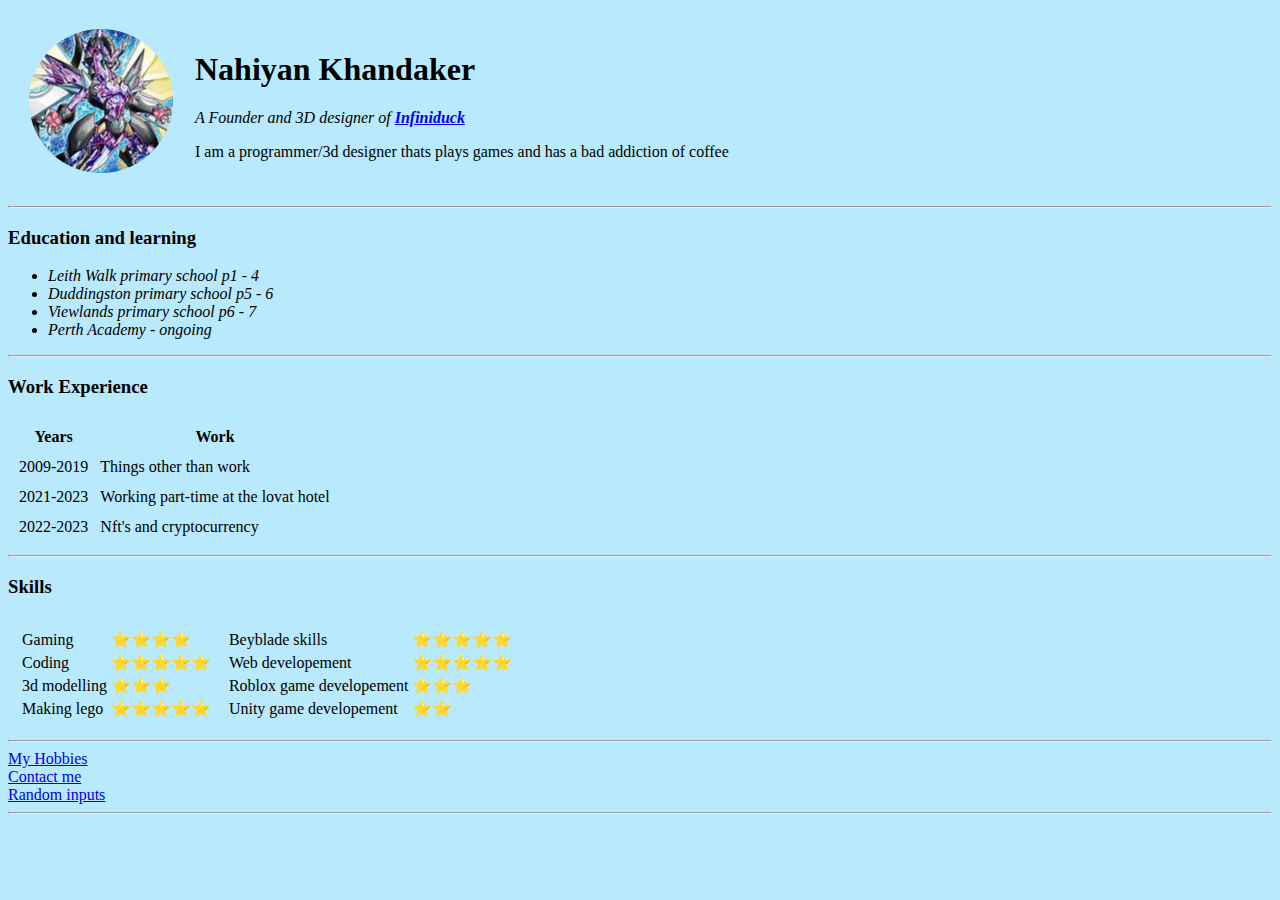
<file: index.html>
<!DOCTYPE html>
<head>
    <meta charset="UTF-8">
    <title>Nahiyan's personal site</title>
    <link rel="stylesheet" href="style.css"/>
</head>
<body>
    <table cellspacing="20">
        <tr>
            <td> <img src="./Images/Dragon.png" alt="profile"></td>
            <td>     <h1>Nahiyan Khandaker</h1>
                <p><em>A Founder and 3D designer of <strong><a  href="https://opensea.io/assets?search[query]=infiniduck">Infiniduck</a></strong></em></p>
                <p>I am a programmer/3d designer thats plays games and has a bad addiction of coffee</p></td>
        </tr>
    </table>
     <hr>
     <h3>Education and learning</h3>
    <ul>
      <li><em>Leith Walk primary school p1 - 4</em></li>
      <li><em>Duddingston primary school p5 - 6</em></li>
      <li><em>Viewlands primary school p6 - 7</em></li>
      <li><em>Perth Academy - ongoing</em></li>
    </ul>
    <hr>
    <h3>Work Experience</h3>
    <table cellspacing="10">
        <thead>
            <tr>
                <th>Years</th>
                <th>Work</th>
            </tr>
        </thead>

        <tbody>
            <tr>
                <td>2009-2019</td>
                <td>Things other than work</td>
            </tr>
            <tr>
                <td>2021-2023</td>
                <td>Working part-time at the lovat hotel</td>
            </tr>
            <tr>
                <td>2022-2023</td>
                <td>Nft's and cryptocurrency</td>
            </tr>
        </tbody>

        <tfoot>

        </tfoot>
    </table>
    <hr>
    <h3>Skills</h3>

    <table cellspacing="10">
        <tr>
            <td>
                <table>          
                    <tr>
                        <td>Gaming</td>
                        <td>⭐⭐⭐⭐</td>
                    </tr>
                    <tr>
                        <td>Coding</td>
                        <td>⭐⭐⭐⭐⭐</td>
                    </tr>
                    <tr>
                        <td>3d modelling</td>
                        <td>⭐⭐⭐</td>
                    </tr>
                    <tr>                     
                        <td>Making lego</td>
                        <td>⭐⭐⭐⭐⭐</td>
                    </tr>
            </table>
            </td>
            <td>
                <table>          
                    <tr>
                        <td>Beyblade skills</td>
                        <td>⭐⭐⭐⭐⭐</td>
                    </tr>
                    <tr>
                        <td>Web developement</td>
                        <td>⭐⭐⭐⭐⭐</td>
                    </tr>
                    <tr>
                        <td>Roblox game developement</td>
                        <td>⭐⭐⭐</td>
                    </tr>
                    <tr>
                        <td>Unity game developement</td>
                        <td>⭐⭐</td>
                    </tr>
            </table>
            </td>
        </tr>
    </table>
    <hr>
        <a href="Hobbies.html">My Hobbies</a>
        <br>
        <a href="Contact.html">Contact me</a>
        <br>
        <a href="Input.html">Random inputs</a>
    <hr>
</body>
</html>
</file>
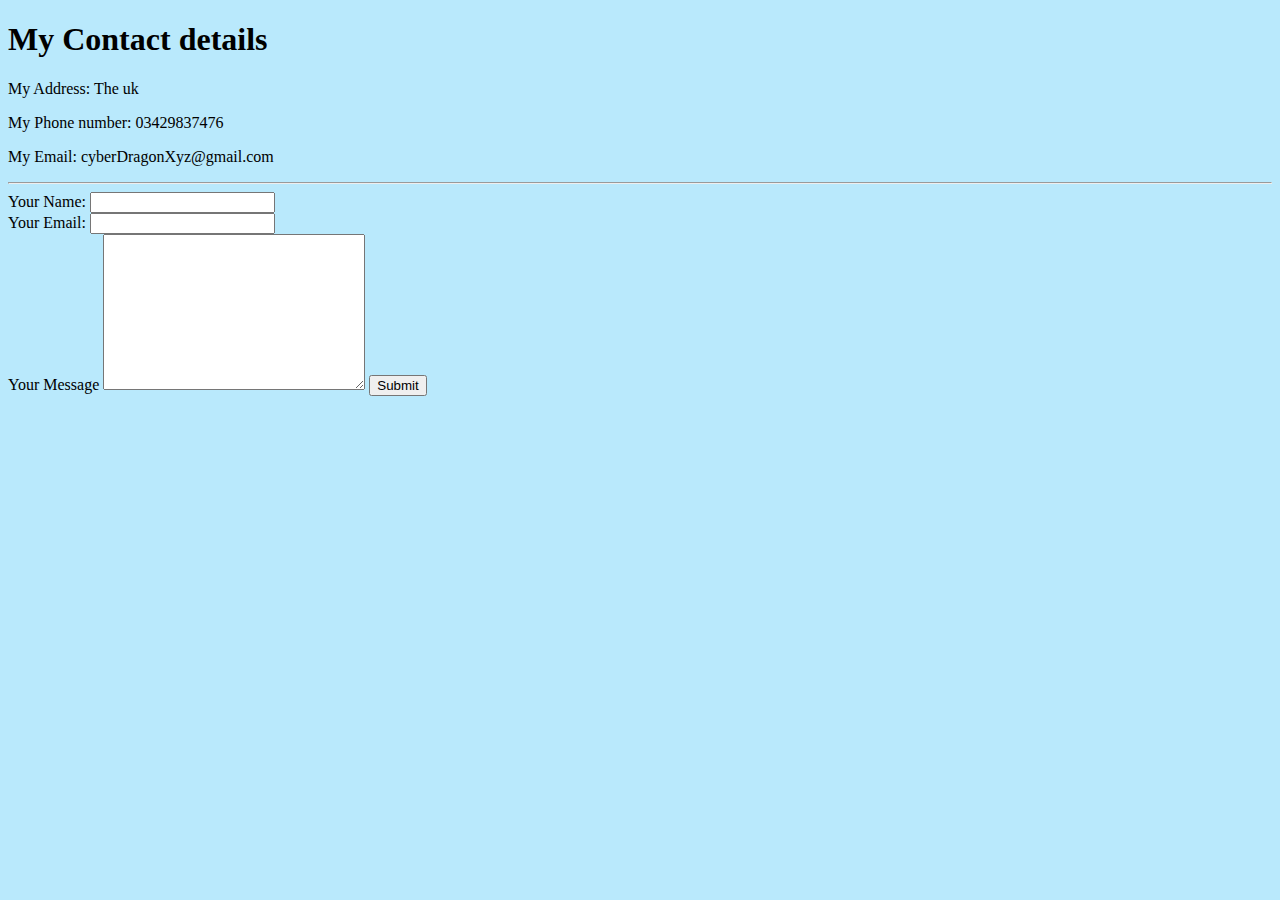
<file: Contact.html>
<!DOCTYPE html>
<html lang="en">
<head>
    <meta charset="UTF-8">
    <title>Contact</title>
    <link rel="stylesheet" href="style.css"/>
</head>
<body>
    <h1>My Contact details</h1>
    <p>My Address: The uk</p>
    <p>My Phone number: 03429837476</p>
    <p>My Email: cyberDragonXyz@gmail.com</p>
    <hr>
    <form action="mailto:moananahiyan2019@gmail.com" method="post" enctype="text/plain">
        <label>Your Name:</label>
        <input type="text" name="yourName" value=""><br>
        <label>Your Email:</label>
        <input type="email" name="yourEmail" value=""><br>
        <label>Your Message</label>
        <textarea name="yourMessage" id="" cols="30" rows="10"></textarea>
        <input type="submit" name=""><br>
    </form>
</body>
</html>
</file>
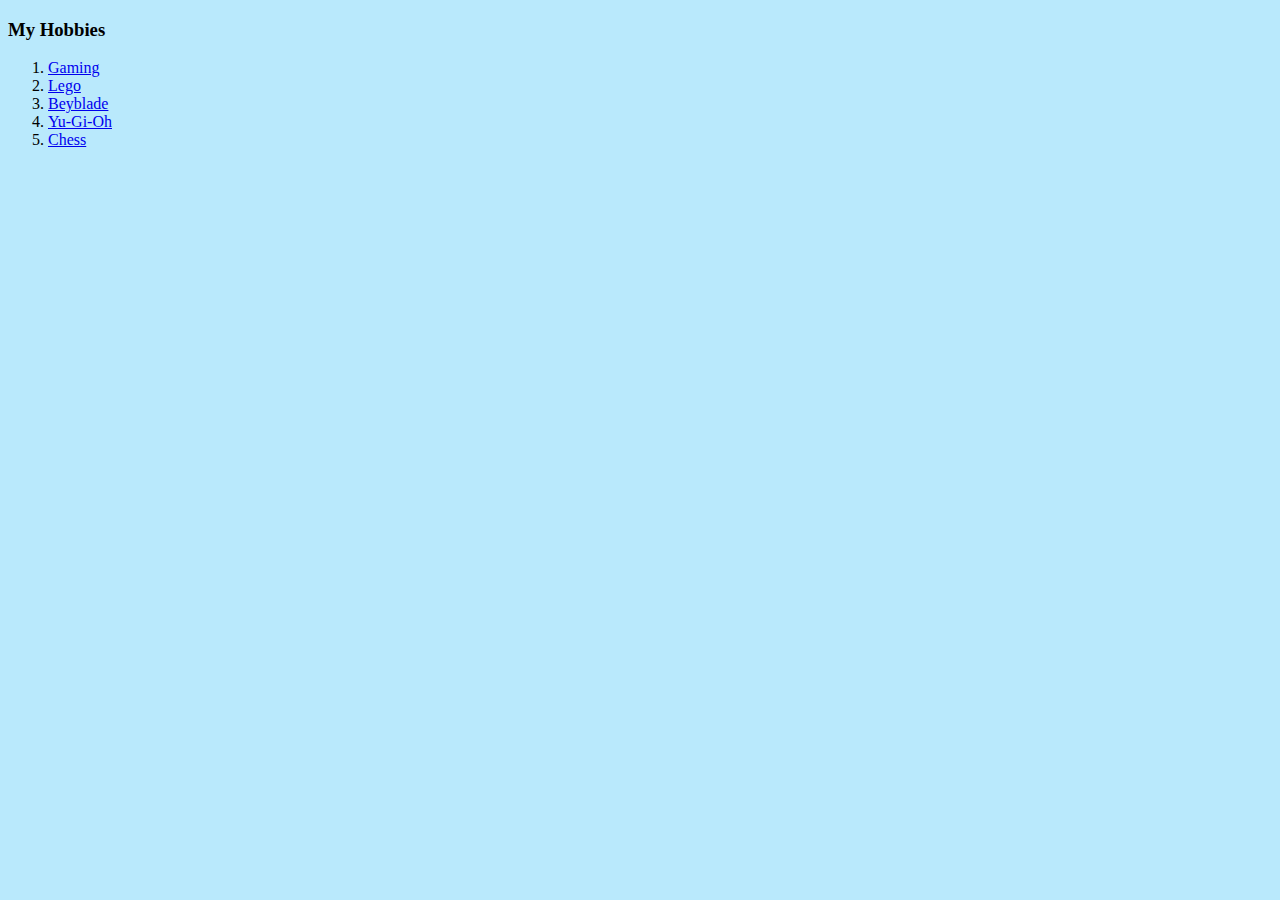
<file: Hobbies.html>
<!DOCTYPE html>
<head>
    <meta charset="UTF-8">
    <title>Hobbies</title>
    <link rel="stylesheet" href="style.css"/>
</head>
<body>
     <h3>My Hobbies</h3>
    <ol>
        <li><a href="https://store.steampowered.com/">Gaming</a></li>
        <li><a href="https://www.lego.com/en-gb">Lego</a></li>
        <li><a href="https://beybladehub.com/">Beyblade</a></li>
        <li><a href="https://www.yugioh-card.com/en/">Yu-Gi-Oh</a></li>
        <li><a href="https://chess.com/">Chess</a></li>
    </ol>
</body>
</html>
</file>
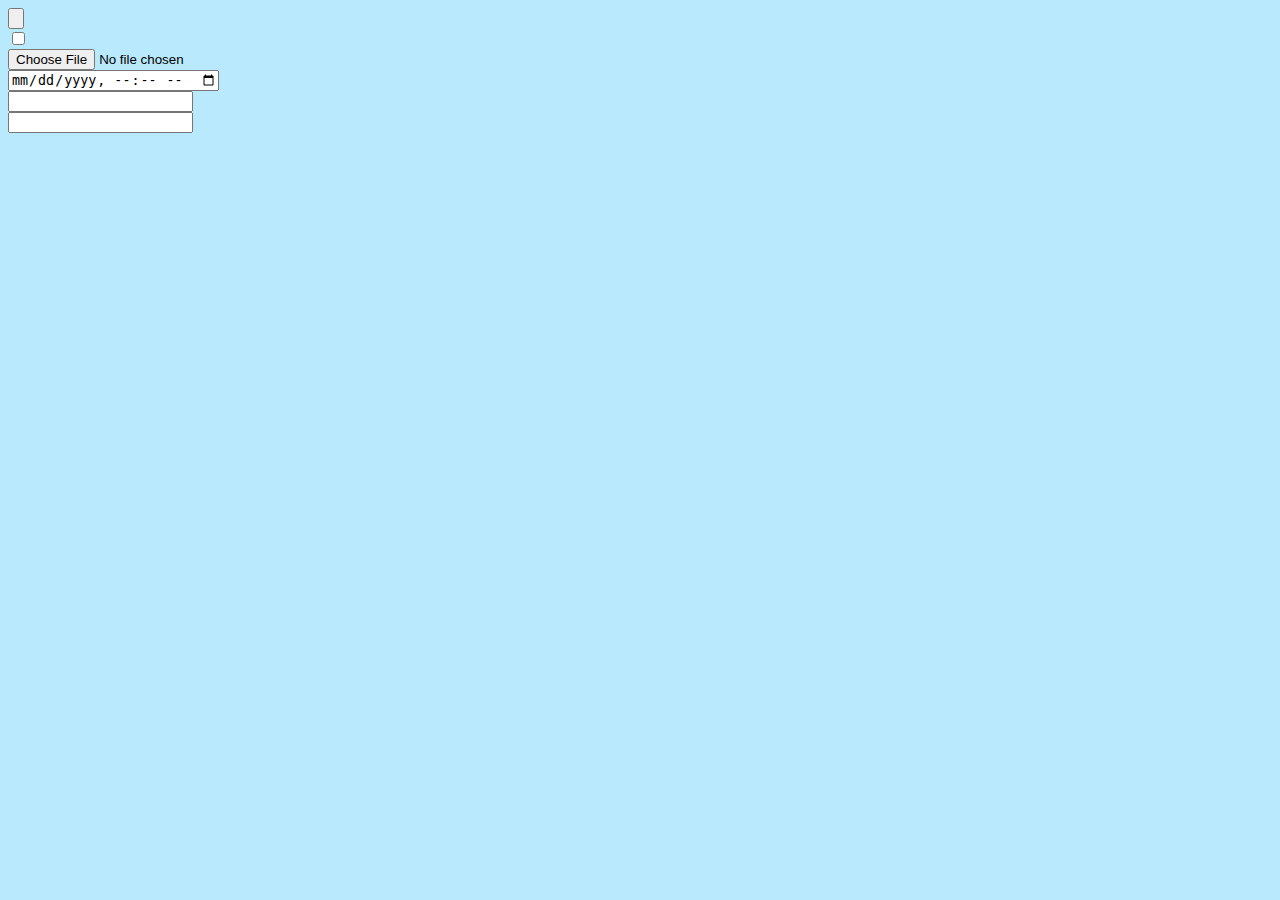
<file: Input.html>
<!DOCTYPE html>
<html lang="en">
<head>
    <meta charset="UTF-8">
    <title>Input</title>
    <link rel="stylesheet" href="style.css"/>
</head>
<body>
    <input type="button" value=""><br>
    <input type="checkbox" name="" id=""><br>
    <input type="file" name="" id=""><br>
    <input type="datetime-local" name="" id=""><br>
    <input type="password" name="" id=""><br>
    <input type="password" name="" id=""><br>
</body>
</html>
</file>
<file: style.css>
body{
    background-color: #B9E9FC;
}
</file>
